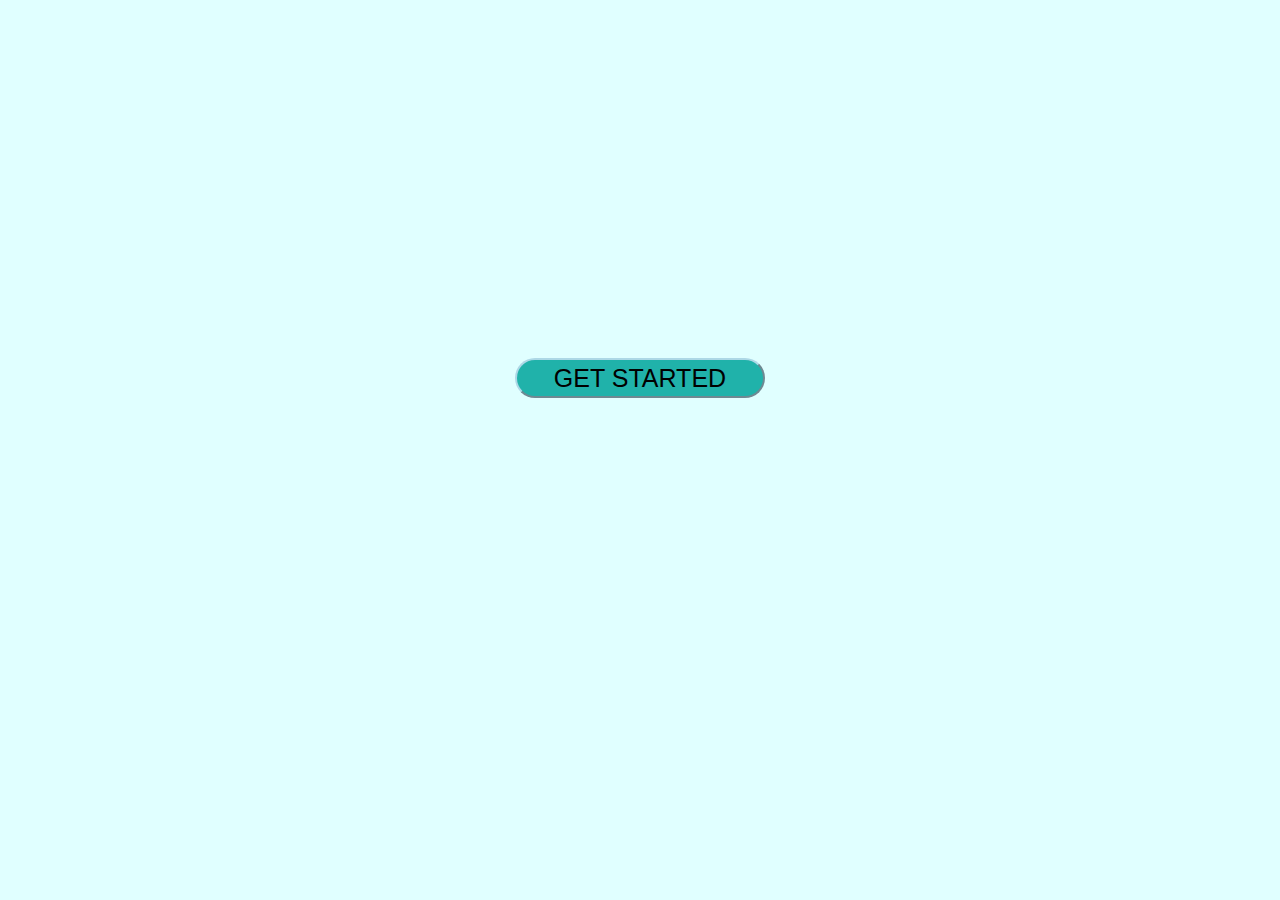
<file: index.html>
<!DOCTYPE html>
<html lang="en">
<head>
<meta charset="UTF-8">
<meta http-equiv="X-UA-Compatible" content="IE=edge">
<meta name="viewport" content="width=device-width, initial-scale=1.0">
<title>Ajax</title>
<link rel="stylesheet" href="style.css">
</head>
<body>
<button onclick="start()" id="start">GET STARTED</button>
</body>
<script src="./app.js"></script>
</html>
</file>
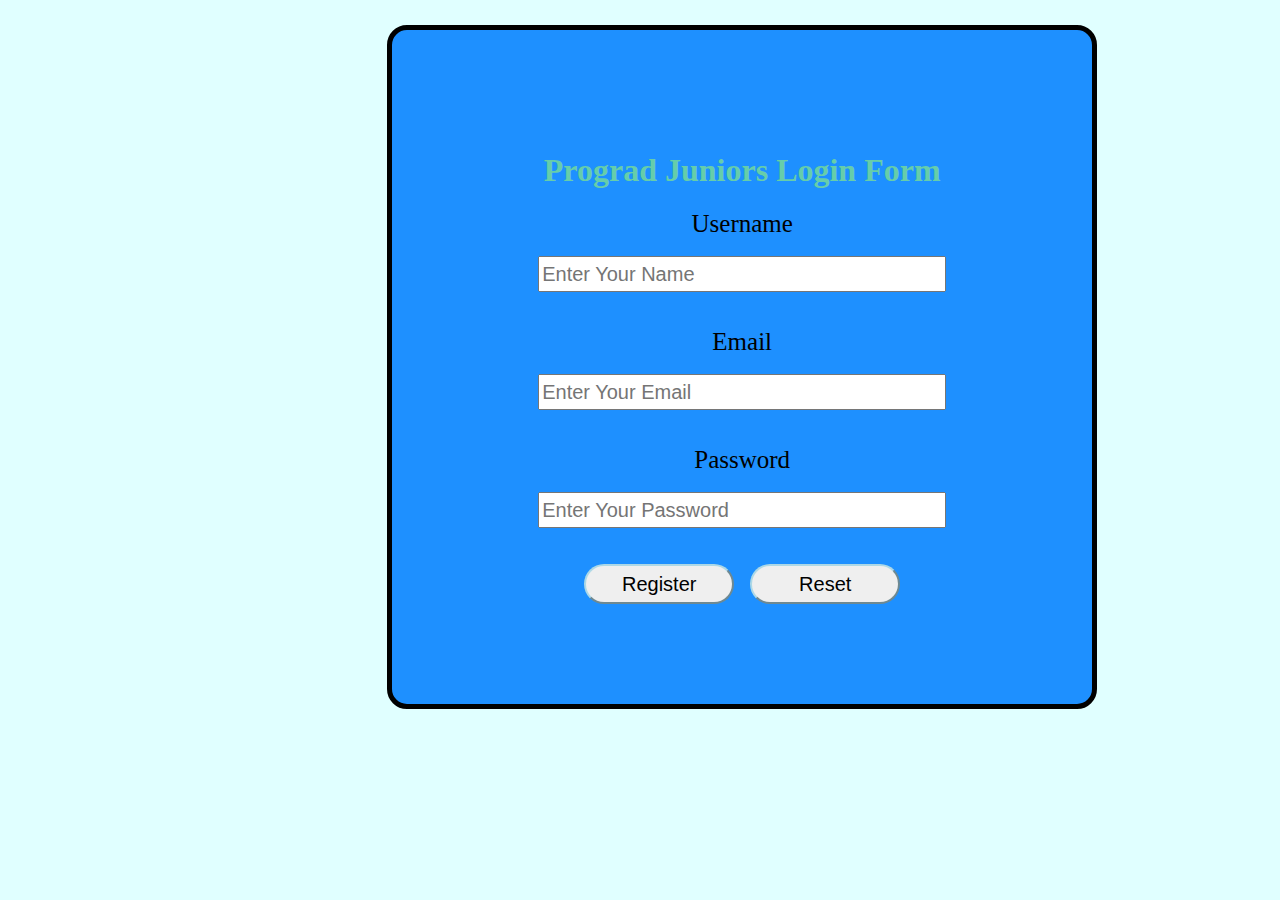
<file: form.html>
<!DOCTYPE html>
<html lang="en">
<head>
    <meta charset="UTF-8">
    <meta http-equiv="X-UA-Compatible" content="IE=edge">
    <meta name="viewport" content="width=device-width, initial-scale=1.0">
    <title>Login Form</title>
    <link rel="stylesheet" href="style.css">
</head>
<body>
    <div class="container">
        <h1>Prograd Juniors Login Form</h1>
        <form name="google-sheet">
            <div id="form-alert"></div>
            <div>
                <label for="username">Username</label><br><br>
                <input type="text" name="name" id="username" placeholder="Enter Your Name"><br><br><br>
            </div>
            <div>
                <label for="email">Email</label><br><br>
                <input type="email" name="email" id="email" placeholder="Enter Your Email"><br><br><br>
            </div>
            <div>
                <label for="password">Password</label><br><br>
                <input type="password" name="password" id="password" placeholder="Enter Your Password" required><br><br><br>
            </div>
            <div>
                <button type="submit">Register</button>&nbsp;&nbsp;&nbsp;
                <button type="reset">Reset</button>
            </div>
        </form>
    </div>
    <script src="./form.js"></script>
</body>
</html>
</file>
<file: style.css>
body{
    text-align: center;
    background-color: lightcyan;
}

#start{
    width: 250px;
    height: 40px;
    background: lightseagreen;
    font-size: 25px;
    margin-top: 350px;
    border-radius: 20px;
}

.container{
    width: 500px;
    margin-left: 30%;
    margin-top: 2%;
    padding: 100px;
    border-radius: 20px;
    border: 5px solid black;
    box-shadow: cornflowerblue;
    background: dodgerblue;
}

input{
    width: 400px;
    height: 30px;
    font-size: 20px;
}

label{
    font-size: 25px;
}

h1{
    color:mediumaquamarine;
}

button{
   width: 150px; 
   height: 40px;
   font-size: 20px;
   border-radius: 20px;
   border-color: lightblue;
}
</file>
